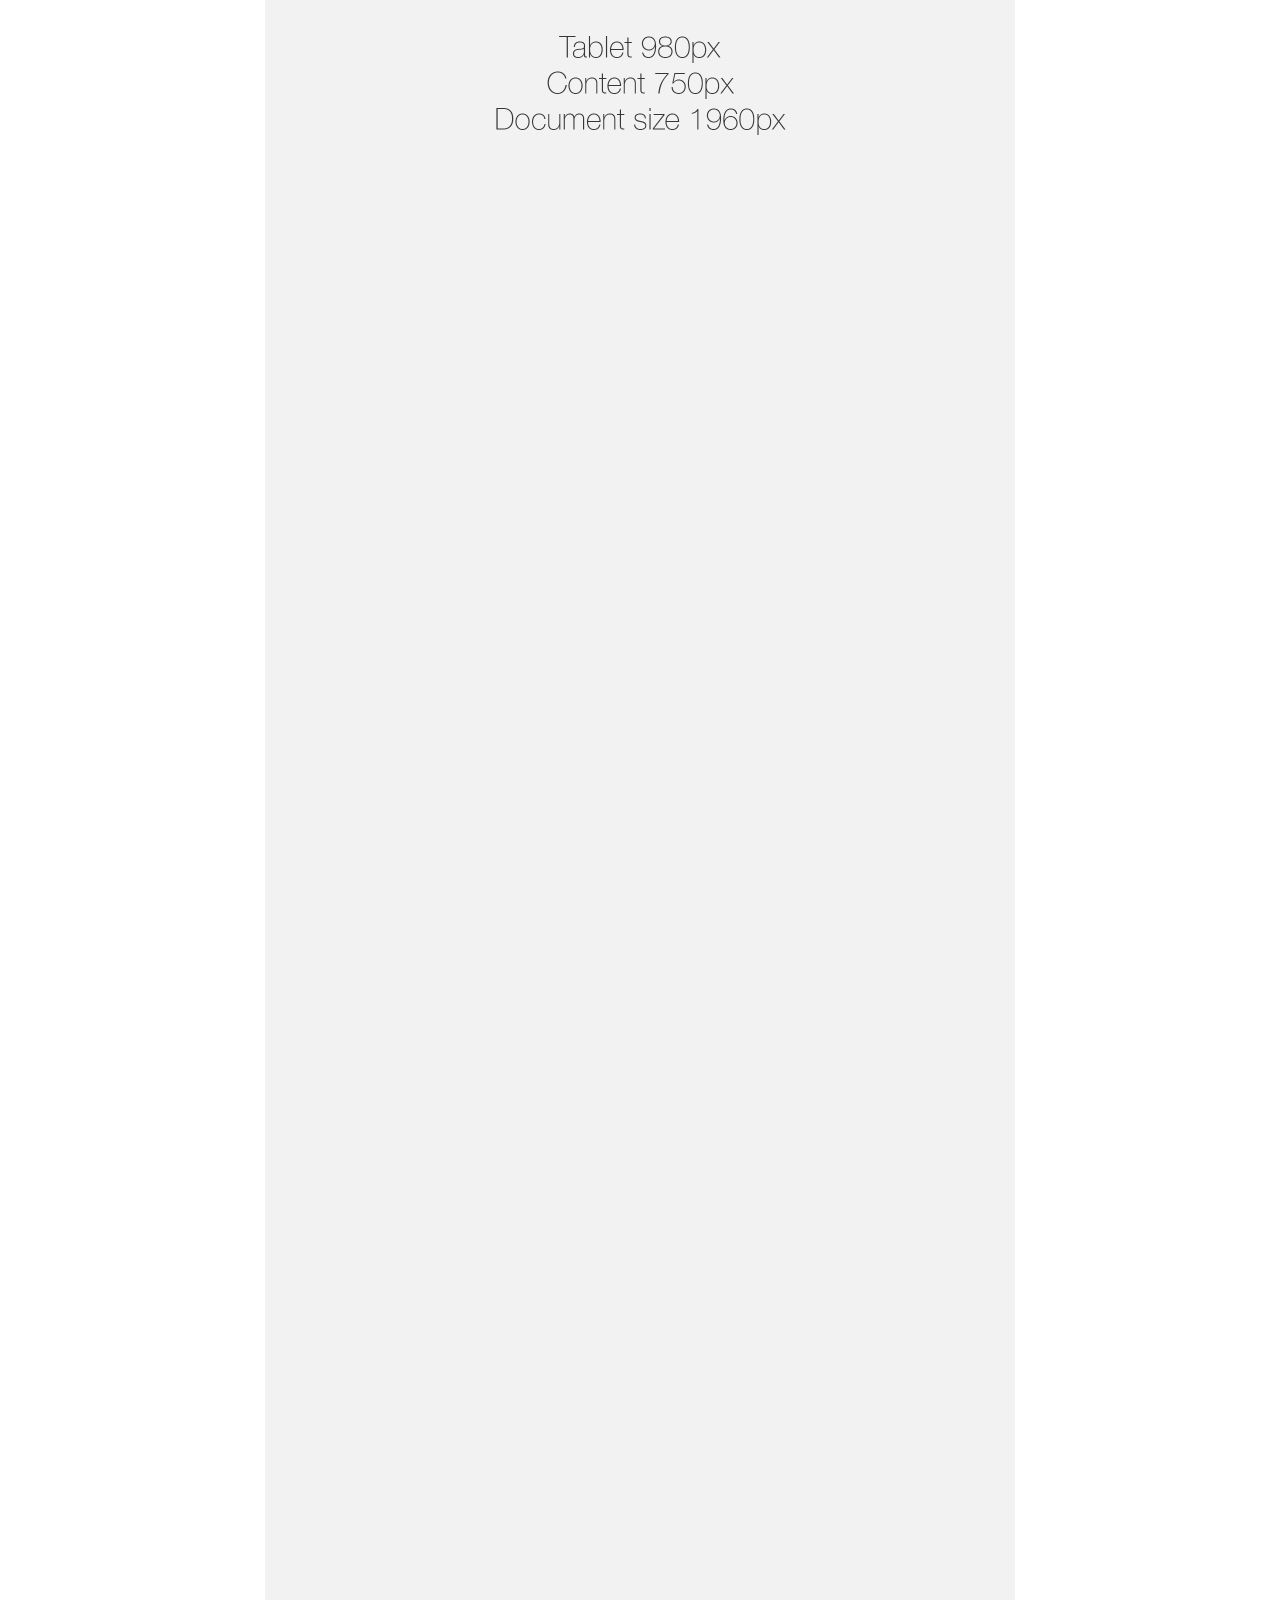
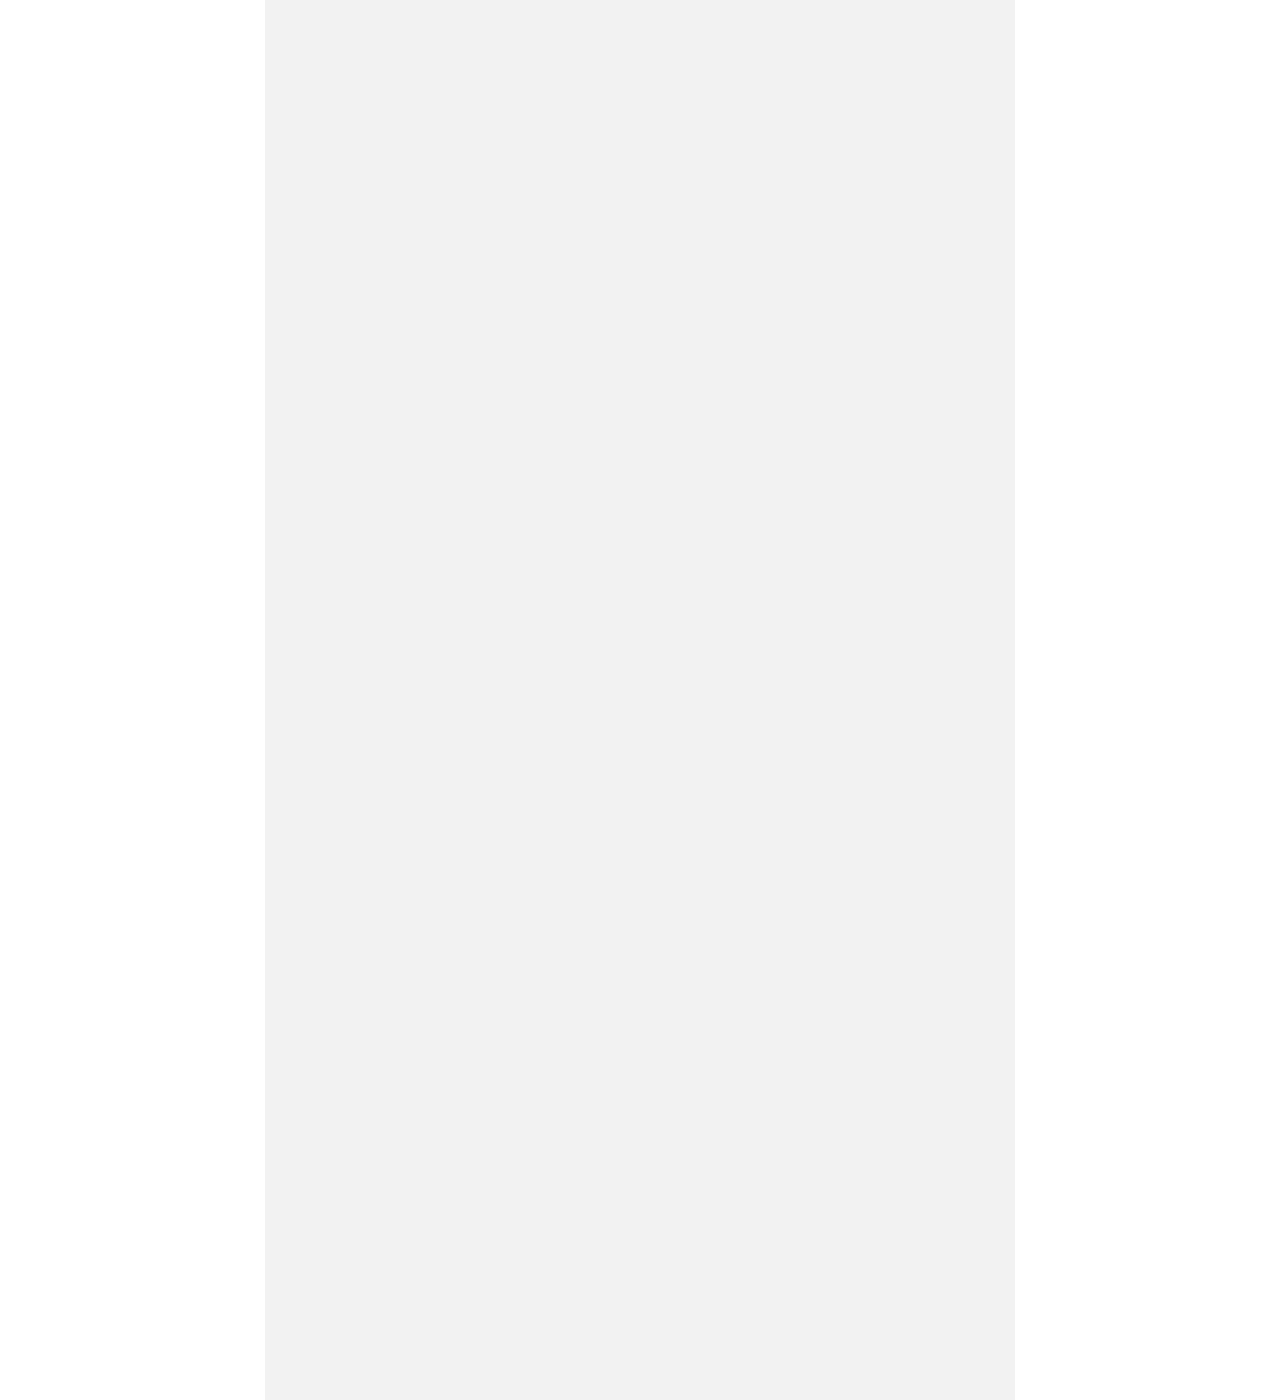
<file: index.html>
<!DOCTYPE html>
<html lang="en">
  <head>
    <meta charset="utf-8">
    <title>Sketch</title>
    <meta name="description" content="">
    <meta name="author" content="">

	<meta name="viewport" content="width=device-width, user-scalable=yes">

    <style>
	
	body {
		margin: 0;
		padding: 0;
		background: #fff;
		overflow-x: hidden;
	}
	
	/* Regular desktop */
	.content {
		padding: 0;
		margin: auto;
	}

	.content img {
		width: 100%!important;
		height: auto;
		padding: 0;
		margin: 0;
	}
	
	.animated{

		-webkit-animation-fill-mode:both;-moz-animation-fill-mode:both;-ms-animation-fill-mode:both;-o-animation-fill-mode:both;animation-fill-mode:both;-webkit-animation-duration:2s;-moz-animation-duration:2s;-ms-animation-duration:2s;-o-animation-duration:2s;animation-duration:2s;}.animated.hinge{-webkit-animation-duration:2s;-moz-animation-duration:2s;-ms-animation-duration:2s;-o-animation-duration:2s;animation-duration:2s;}@-webkit-keyframes fadeIn {

		0% {opacity: 0;}	100% {opacity: 1;}

	}



	@-moz-keyframes fadeIn {

		0% {opacity: 0;}	

		100% {opacity: 1;}

	}



	@-o-keyframes fadeIn {

		0% {opacity: 0;}	

		100% {opacity: 1;}

	}



	@keyframes fadeIn {

		0% {opacity: 0;}	

		100% {opacity: 1;}

	}



	.fadeIn {

		-webkit-animation-name: fadeIn;

		-moz-animation-name: fadeIn;

		-o-animation-name: fadeIn;

		animation-name: fadeIn;

	}
	
	.content {
		margin: auto;
	}


	@media (min-width: 1440px) {
		.content {
			background: url('img/desktop.jpg');
			background-size: 1440px 3000px;
			background-repeat: no-repeat;
			height: 3000px;
			width: 1440px;
		}
	}

	@media (max-width: 1439px) {
		.content {
			background: url('img/tablet.jpg');
			background-size: 980px 3000px;
			background-repeat: no-repeat;
			height: 3000px;
			width: 980px;
		}
	}

	@media (max-width: 980px) {
		.content {
			background: url('img/phone.jpg');
			background-size: 320px 3000px;
			background-repeat: no-repeat;
			height: 3000px;
			width: 320px;
		}
	}

	/*
	<img src="desktop.jpg" class="desktop">
	<img src="tablet.jpg" class="tablet">
	<img src="mobile.jpg" class="mobile">
	*/
	
    </style>

    <meta name="robots" content="noindex">

    <!-- HTML5 shim, for IE6-8 support of HTML5 elements -->
    <!--[if lt IE 9]>
      <script src="js/html5shiv.js"></script>
    <![endif]-->
		
  <body>
	<div class="content fadeIn animated">
	</div>
  </body>
</html>
</file>
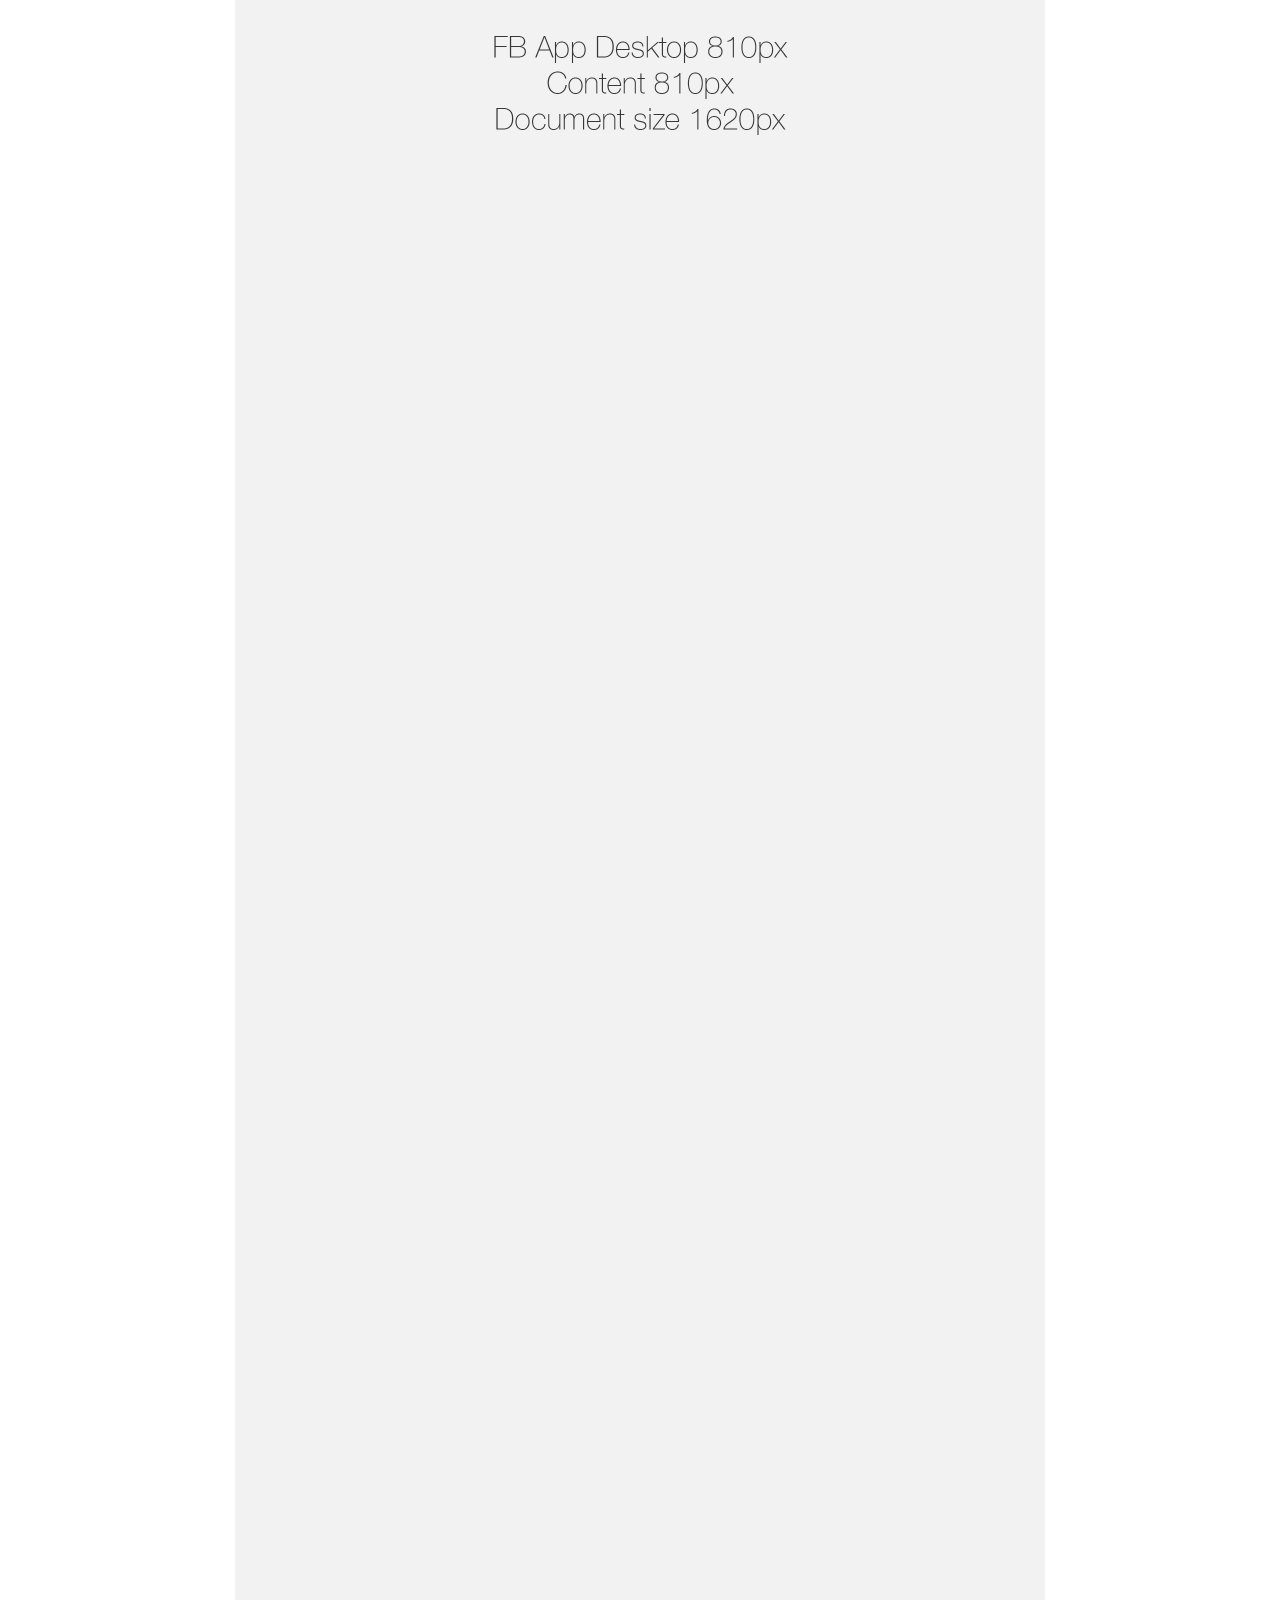
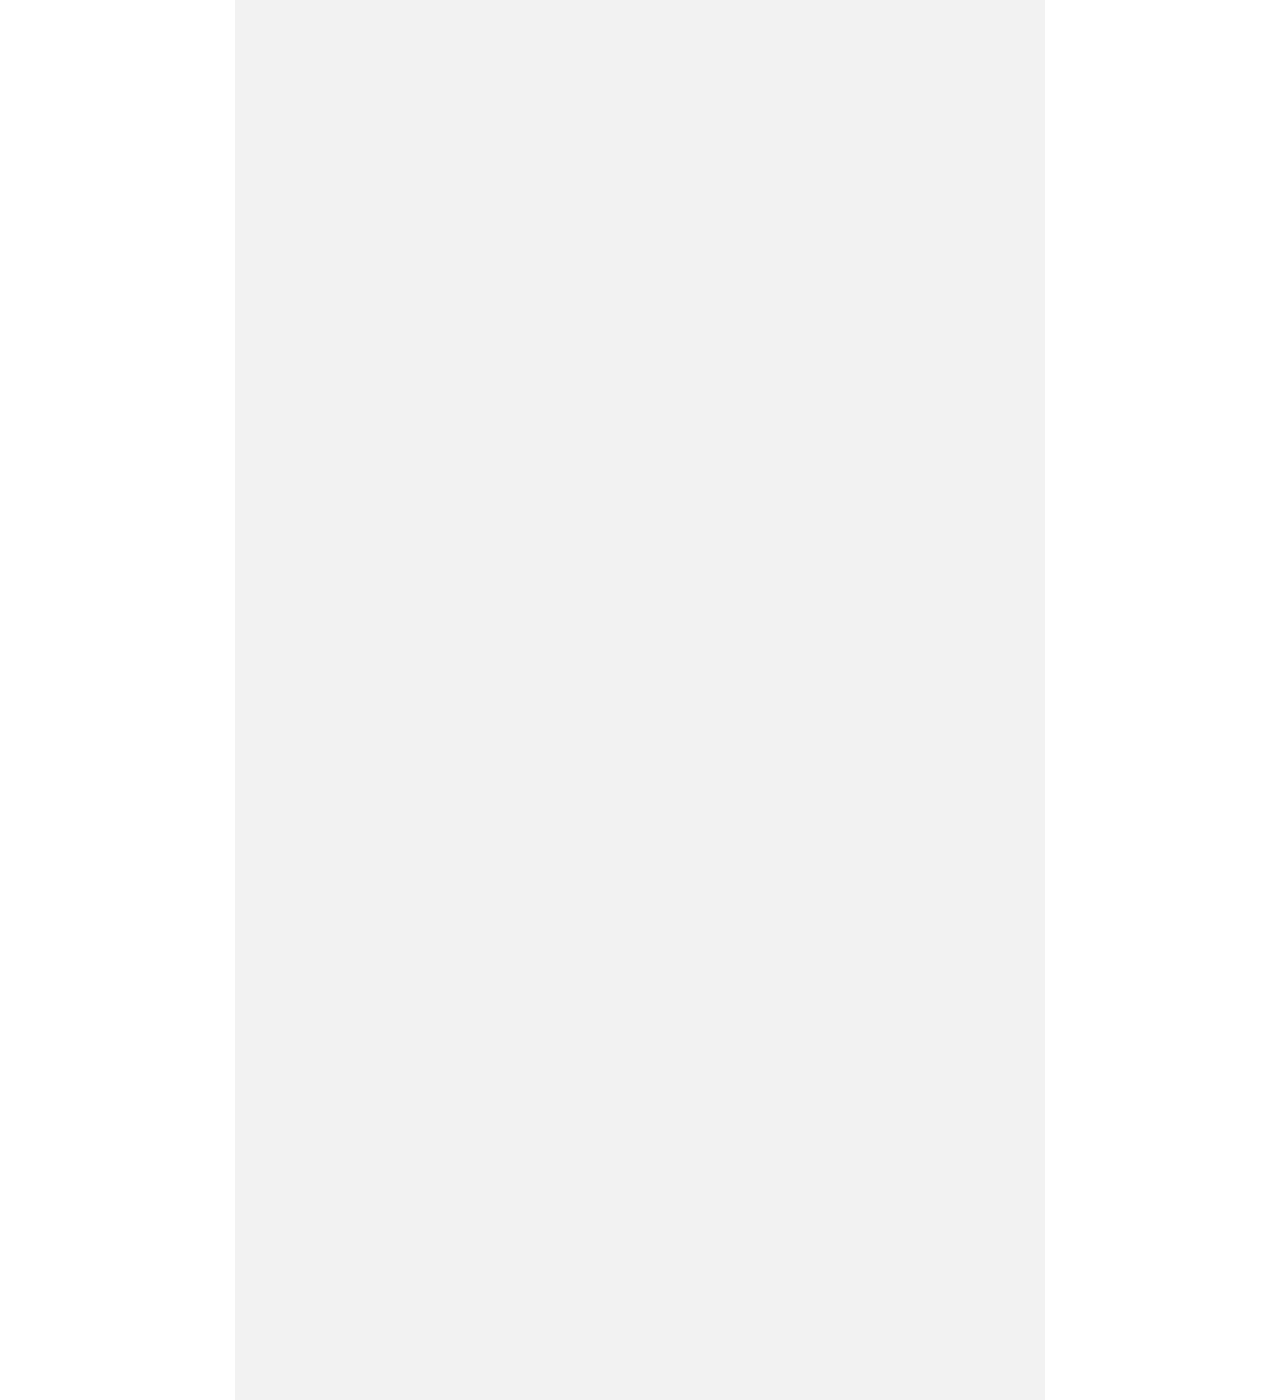
<file: facebook-app/index.html>
<!DOCTYPE html>
<html>
  
  <head>
    
    <meta charset="utf-8">
    
    <title>Facebook App Mockup</title>
    
    <meta name="robots" content="noindex">
  
    <meta name="viewport" content="width=device-width, user-scalable=yes">
  
    <link rel="stylesheet" type="text/css" href="style.css">
  
  <body>
  
  <div role="main" class="fadeIn animated"></div>
  
  </body>

</html>
</file>
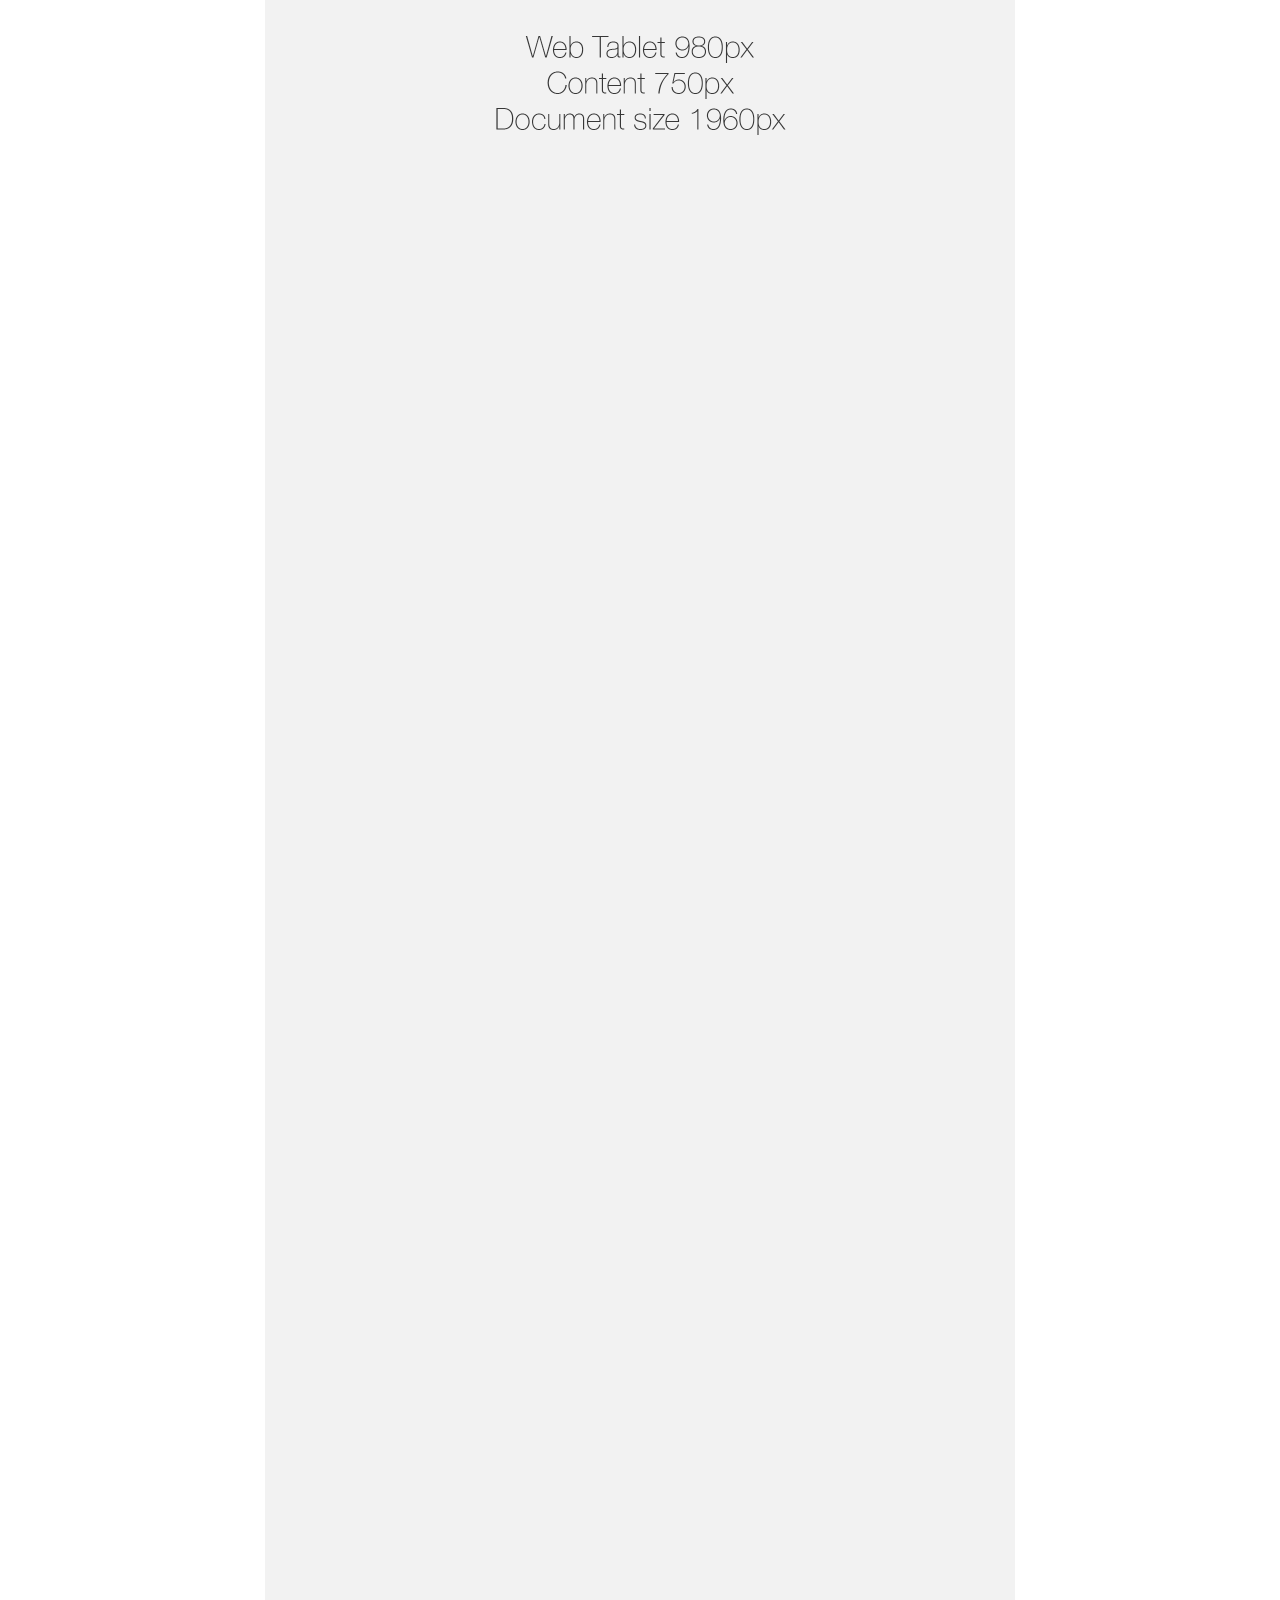
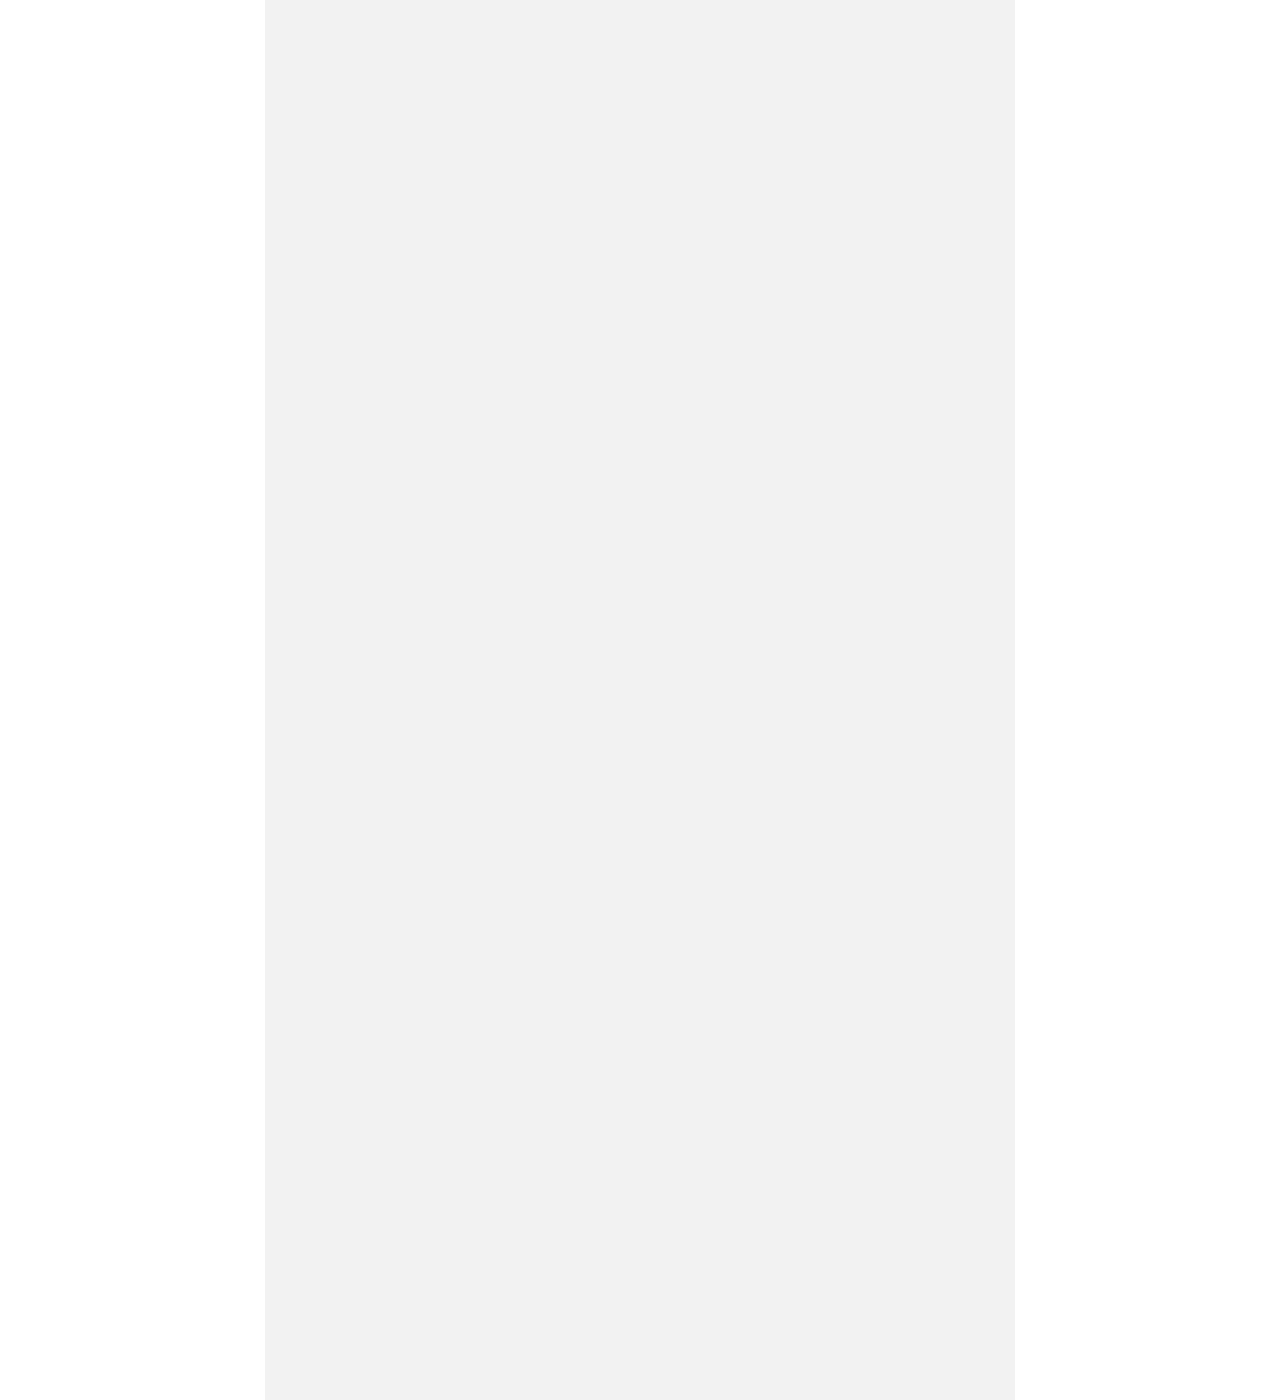
<file: web-website/index.html>
<!DOCTYPE html>
<html>
  
  <head>
    
    <meta charset="utf-8">
    
    <title>Web Mockup</title>
    
    <meta name="robots" content="noindex">
  
    <meta name="viewport" content="width=device-width, user-scalable=yes">
  
    <link rel="stylesheet" type="text/css" href="style.css">
  
  <body>
  
  <div role="main" class="fadeIn animated"></div>
  
  </body>

</html>
</file>
<file: facebook-app/style.css>
body {
	margin: 0;
	padding: 0;
	overflow-x: hidden;
}

div {
	padding: 0;
	margin: auto;
}

/* desktop */

@media (min-width: 810px) {
	div {
		background: url('img/fb-app-desktop.jpg');
		background-size: 810px 3000px;
		background-repeat: no-repeat;
		height: 3000px;
		width: 810px;
	}
}

/* phone */

@media (max-width: 809px) {
	div {
		background: url('img/fb-app-phone.jpg');
		background-size: 320px 3000px;
		background-repeat: no-repeat;
		height: 3000px;
		width: 320px;
	}
}

/* animation */

.animated {
	-webkit-animation-fill-mode:both;
	-moz-animation-fill-mode:both;
	-ms-animation-fill-mode:both;
	-o-animation-fill-mode:both;
	animation-fill-mode:both;
	-webkit-animation-duration:2s;
	-moz-animation-duration:2s;
	-ms-animation-duration:2s;
	-o-animation-duration:2s;
	animation-duration:2s;
}

@-webkit-keyframes fadeIn {
	0% {
		opacity: 0;
	}	
	100% {
		opacity: 1;
	}
}

@-moz-keyframes fadeIn {
	0% {
		opacity: 0;
	}	
	100% {
		opacity: 1;
	}
}

@-o-keyframes fadeIn {
	0% {
		opacity: 0;
	}	
	100% {
		opacity: 1;
	}
}

@keyframes fadeIn {
	0% {
		opacity: 0;
	}	
	100% {
		opacity: 1;
	}
}

.fadeIn {
	-webkit-animation-name: fadeIn;
	-moz-animation-name: fadeIn;
	-o-animation-name: fadeIn;
	animation-name: fadeIn;
}
</file>
<file: web-website/style.css>
body {
	margin: 0;
	padding: 0;
	overflow-x: hidden;
}

div {
	padding: 0;
	margin: auto;
}

/* desktop */

@media (min-width: 1440px) {
	div {
		background: url('img/web-desktop.jpg');
		background-size: 1440px 3000px;
		background-repeat: no-repeat;
		height: 3000px;
		width: 1440px;
	}
}

/* tablet */

@media (max-width: 1439px) {
	div {
		background: url('img/web-tablet.jpg');
		background-size: 980px 3000px;
		background-repeat: no-repeat;
		height: 3000px;
		width: 980px;
	}
}

/* phone */

@media (max-width: 980px) {
	div {
		background: url('img/web-phone.jpg');
		background-size: 320px 3000px;
		background-repeat: no-repeat;
		height: 3000px;
		width: 320px;
	}
}

/* animation */

.animated {
	-webkit-animation-fill-mode:both;
	-moz-animation-fill-mode:both;
	-ms-animation-fill-mode:both;
	-o-animation-fill-mode:both;
	animation-fill-mode:both;
	-webkit-animation-duration:2s;
	-moz-animation-duration:2s;
	-ms-animation-duration:2s;
	-o-animation-duration:2s;
	animation-duration:2s;
}

@-webkit-keyframes fadeIn {
	0% {
		opacity: 0;
	}	
	100% {
		opacity: 1;
	}
}

@-moz-keyframes fadeIn {
	0% {
		opacity: 0;
	}	
	100% {
		opacity: 1;
	}
}

@-o-keyframes fadeIn {
	0% {
		opacity: 0;
	}	
	100% {
		opacity: 1;
	}
}

@keyframes fadeIn {
	0% {
		opacity: 0;
	}	
	100% {
		opacity: 1;
	}
}

.fadeIn {
	-webkit-animation-name: fadeIn;
	-moz-animation-name: fadeIn;
	-o-animation-name: fadeIn;
	animation-name: fadeIn;
}
</file>
